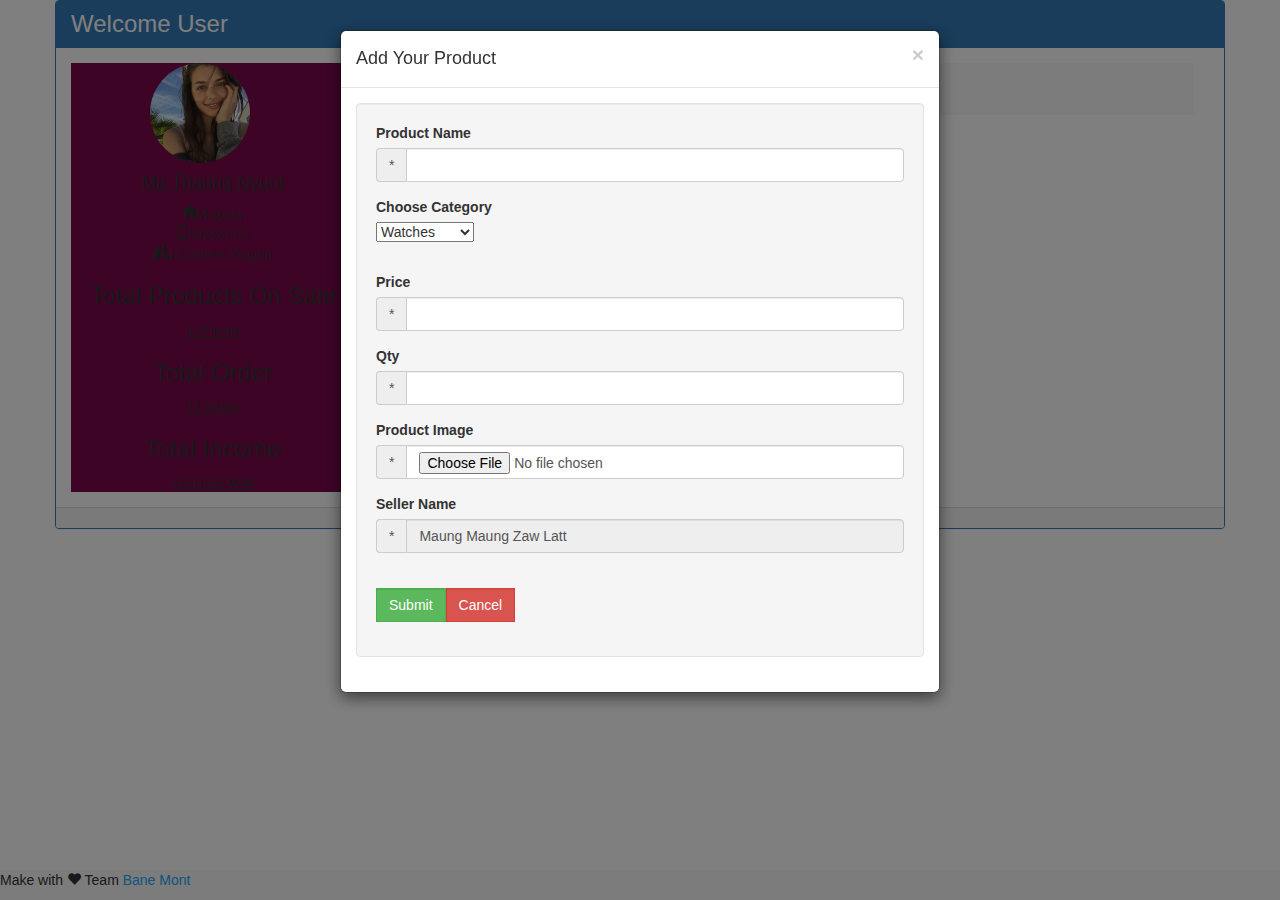
<file: seller/s_product.html>
<!-- 
-*- coding: utf-8 -*-
# @Author: HeinHtetAung
# @Date:   2019-06-05 12:52:03
# @Last modified by:   Hein Htet Aung
# @Last Modified time: 2019-06-09 22:04:08
-->
<!DOCTYPE html>
<html lang="en">
<head>
	<meta charset="utf-8">
	<meta http-equiv="X-UA-Compatible" content="IE=edge">
	<meta name="viewport" content="width=device-width, initial-scale=1">
	<!-- The above 3 meta tags *must* come first in the head; any other head content must come *after* these tags -->
	<title>Welcome Seller</title>

	<!-- Bootstrap -->
	<link href="css/bootstrap.min.css" rel="stylesheet">
	<link rel="stylesheet" type="text/css" href="css/style.css">

	<!-- HTML5 shim and Respond.js for IE8 support of HTML5 elements and media queries -->
	<!-- WARNING: Respond.js doesn't work if you view the page via file:// -->
    <!--[if lt IE 9]>
      <script src="https://oss.maxcdn.com/html5shiv/3.7.3/html5shiv.min.js"></script>
      <script src="https://oss.maxcdn.com/respond/1.4.2/respond.min.js"></script>
  <![endif]-->
</head>
<body>
	<div class="container">
		<div class="row">
			<div class="panel panel-primary">
				<div class="panel-heading">
					<nav class="nav">
						<span class="h3">
							Welcome User
						</span>
						<span class="pull-right">
							<a href=""><span class="glyphicon glyphicon-cog names">Setting</span></a>
							<a href="../shop/index.html"><span class="glyphicon glyphicon-log-out names">Logout</span></a>
						</span>
					</nav>
				</div>
				<div class="panel-body">
					<div class="col-md-3 profile">
						<div class="col-md-offset-3">
							<img src="img/girl2.jpg" width="100px" height="100px" class="img img-circle" alt="">
						</div>
						<div class="names text-center">
							<h4><u>Ma Thaung Nyunt</u></h4>
							<div class="glyphicon glyphicon-home">Magway</div><br>
							<div class="glyphicon glyphicon-phone">092321321</div><br>
							<div class="glyphicon glyphicon-road">121,Street,Yangon</div>
							<h3>Total Products On Sale</h3>
							<small><u>123 items</u></small>
							<h3>Total Order</h3>
							<small><u>12 Orders</u></small>
							<h3>Total Income</h3>
							<small><u>12211313 MMK</u></small>
						</div>
					</div>
					<div class="col-md-9">
						<nav class="nav navbar-default navbar-static-top">
							<button class="navbar-toggle" data-toggle="collapse" data-target="#one">
								<span class="icon-bar"></span>
								<span class="icon-bar"></span>
								<span class="icon-bar"></span>
							</button>
							<div class="navbar-collapse collapse" id="one">
								<ul class="nav navbar-nav">
									<li><a href="profile.html">Total Orders</a></li>
									<li><a href="products.html">Your Products</a></li>
									<li class="active"><a class="btn" id="show">Sell Products</a></li>
								</ul>
							</div>
						</nav>
						<div class="modal" id="addproduct" tabindex="-1" data-backdrop="static" data-keyboard="false">
							<div class="modal-dialog"><!-- use to modal-sm to pop small modal box -->
								<div class="modal-content">
									<div class="modal-header"> <!-- header format -->
										<button class="close" data-dismiss="modal">&times;</button><!--data-dismiss=close -->
										<h4 class="modal-title">Add Your Product</h4>
									</div><!-- eoh -->
									<div class="modal-body"> <!-- body format -->
										<form class="well form-control-static">
											<div class="form-group">
												<label for="pn" class="control-label">Product Name</label>
												<div class="input-group">
													<span class="input-group-addon">*</span>
													<input type="text" class="form-control" id="pn" name="">
												</div>
											</div>
											<div class="form-group">
												<label for="pn" class="control-label">Choose Category</label>
												<div class="input-group">
													<select class="form-group">
														<option>Watches</option>
														<option>Jewely</option>
														<option>Cloths</option>
														<option>Shoe</option>
														<option>Handmades</option>
														<option>Other</option>
													</select>
												</div>
											</div>	
											<div class="form-group">
												<label for="pr" class="control-label">Price</label>
												<div class="input-group">
													<span class="input-group-addon">*</span>
													<input type="number" class="form-control" id="pr" name="">
												</div>
											</div>
											<div class="form-group">
												<label for="qty" class="control-label">Qty</label>
												<div class="input-group">
													<span class="input-group-addon">*</span>
													<input type="number" class="form-control" id="qty" name="">
												</div>
											</div>
											<div class="form-group">
												<label for="pi" class="control-label">Product Image</label>
												<div class="input-group">
													<span class="input-group-addon">*</span>
													<input type="file" class="form-control" id="pi" name="">
												</div>
											</div>	
											<div class="form-group">
												<label for="qty" class="control-label">Seller Name</label>
												<div class="input-group">
													<span class="input-group-addon">*</span>
													<input type="text" value="Maung Maung Zaw Latt" disabled="" class="form-control" id="qty" name="">
												</div>
											</div>
											<br>
											<div class="form-group">
												<div class="input-group">
													<div class="btn-group">
														<input type="submit" value="Submit" class="form-control btn-success" id="pi" name="">
													</div>
													<div class="btn-group">
														<input type="submit" value="Cancel" class="form-control btn-danger" id="pi" name="">
													</div>
												</div>
											</div>
										</form>	
									</div> <!-- eob -->
									<!-- eof -->
								</div>
							</div>
						</div>
					</div>
				</div>
				<div class="panel-footer">
					<nav class="nav navbar-default navbar-fixed-bottom">
						<p>Make with <span class="glyphicon glyphicon-heart"></span> Team <font color="#204A87FF">Bane Mont</font></p>
					</nav>
				</div>
			</div>
		</div>
	</div>
	<!-- jQuery (necessary for Bootstrap's JavaScript plugins) -->
	<script src="js/jquery.min.js"></script>
	<script>
		$(document).ready(function() {
			$('#addproduct').modal('show');
		});
	</script>
	<!-- Include all compiled plugins (below), or include individual files as needed -->
	<script src="js/bootstrap.min.js"></script>
</body>
</html>
</file>
<file: seller/css/style.css>
/*
* @Author: Hein Htet AUng
* @Date:   2019-05-20 15:30:22
* @Last Modified by:   PiCarODD
* @Last Modified time: 2019-06-06 22:37:22
*/
.sidebarcontent{
	margin-bottom: 10px;
	min-height: 150px;
	background-color: silver;
	text-align: center;
	font-size: large;
}
.maincontent{
	margin-bottom: 10px;
	min-height: 300px;
	background-color: silver;
	text-align: center;
	font-size: large;
}
.customdiv{
	margin: 10px;
	min-height: 50px;
	background-color: silver;
	text-align: center;
	font-size: large;
}
/*img{
	width:100%;
	max-height: 200px;
}*/
.imgwidth{
	width: 100px;
	height: 100px;
}
#dialog {
  @include transition(all 0.4s ease);
  border-radius: 15px;
  pointer-events: none;
  position: fixed;
  width: 50%;
  padding: 60px;
  background: white;
  box-shadow: 0 0 25px black;
  top: 50%;
  left: 50%;
  margin: -25% 0 0 -25%;
  opacity: 0;
  @include transform(scale(1.5));
  .dialogIsOpen & {
    pointer-events: auto;
    opacity: 1;
    @include transform(scale(1));
  }
  h2 {
    font-size: 24px;
  }
}
.dangercolor{
  background-color: #CC0000;
}
.successcolor{
  background-color: #007E33;
}
.profile{
  background-color: #7D084DFF;
}
</file>
